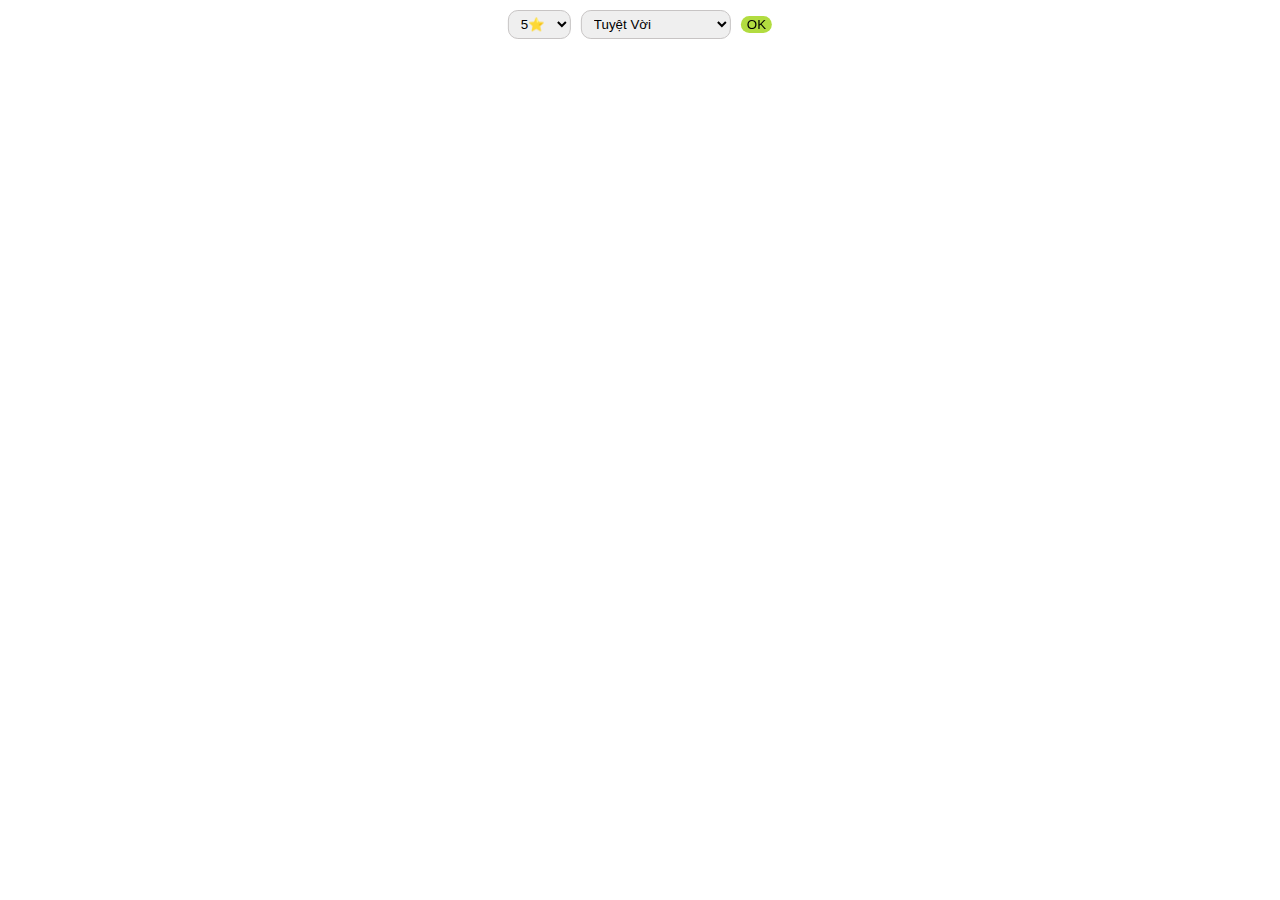
<file: test.html>
<!DOCTYPE html>
<html lang="en">
<head>
    <meta charset="UTF-8">
    <meta name="viewport" content="width=device-width, initial-scale=1.0">
    <title>Document</title>
    <style>
      .select_tool_container {
                        display: flex;
                        flex-direction: row;
                        align-items: center;
                        position: fixed;
                        gap: 10px;
                        top: 10px;
                        left: 50%;
                        transform: translateX(-50%);
                        z-index:2;
                    }
                   .star_select, .content_select {
                        border: 1px solid rgb(199, 196, 196);
                        padding: 5px 8px;
                        outline: none;
                        border-radius: 10px;
                    }
                    .submit_button_tool {
                        background-color: rgb(178, 220, 64);
                        outline: none;
                        border: none;
                        cursor: pointer;
                          border-radius: 10px;
                    }
    </style>
</head>
<body>
    <div class="select_tool_container">
    <select  class="star_select">
        <option value="1">1⭐</option>
        <option value="2">2⭐</option>
        <option value="3">3⭐</option>
        <option value="4">4⭐</option>
        <option value="5" selected>5⭐</option>
    </select>
    <select class="content_select">
        <option value="1">Tuyệt Vời</option>
        <option value="2">Ổn Định</option>
        <option value="3">Không có nội dung</option>
    </select>
    <button class="submit_button_tool">OK</button>
</div>
</body>
</html>
</file>
